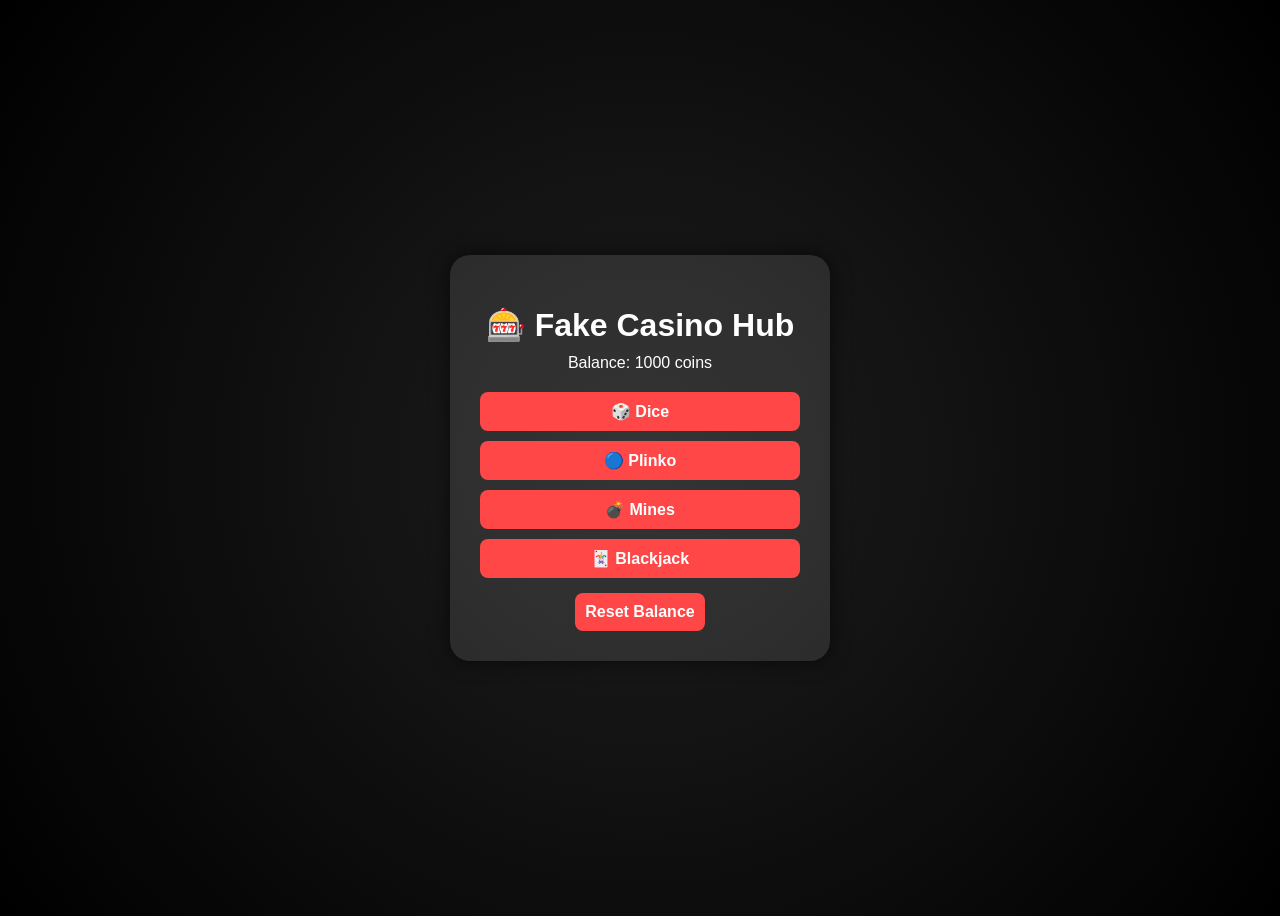
<file: index.html>
<!DOCTYPE html>
<html lang="en">
<head>
  <meta charset="UTF-8">
  <meta name="viewport" content="width=device-width, initial-scale=1.0">
  <title>Fake Casino Hub</title>
  <link rel="stylesheet" href="style.css">
</head>
<body>
  <div class="container">
    <h1>🎰 Fake Casino Hub</h1>
    <p class="balance">Balance: <span id="balance">0</span> coins</p>
    <div class="btns">
      <button onclick="goToGame('dice')">🎲 Dice</button>
      <button onclick="goToGame('plinko')">🔵 Plinko</button>
      <button onclick="goToGame('mines')">💣 Mines</button>
      <button onclick="goToGame('blackjack')">🃏 Blackjack</button>
    </div>
    <button id="resetBtn">Reset Balance</button>
  </div>

  <script src="script.js"></script>
</body>
</html>
</file>
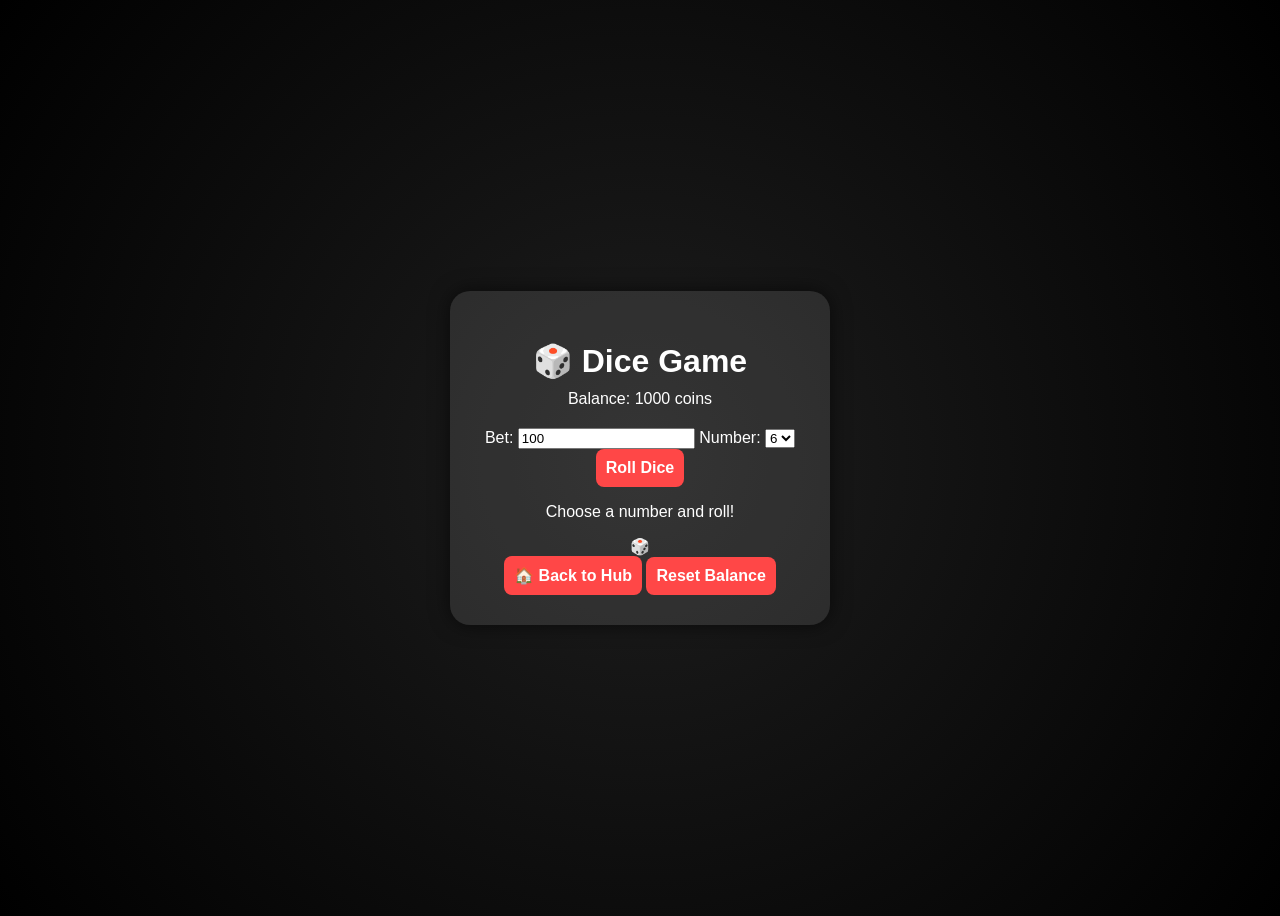
<file: dice/index.html>
<!DOCTYPE html>
<html lang="en">
<head>
  <meta charset="UTF-8">
  <meta name="viewport" content="width=device-width, initial-scale=1.0">
  <title>Dice | Fake Casino</title>
  <link rel="stylesheet" href="../style.css">
</head>
<body>
  <div class="container">
    <h1>🎲 Dice Game</h1>
    <p class="balance">Balance: <span id="balance">0</span> coins</p>

    <div class="bet-area">
      <label for="bet">Bet:</label>
      <input type="number" id="bet" value="100" min="1">

      <label for="chosen">Number:</label>
      <select id="chosen">
        <option value="1">1</option>
        <option value="2">2</option>
        <option value="3">3</option>
        <option value="4">4</option>
        <option value="5">5</option>
        <option value="6" selected>6</option>
      </select>

      <button id="rollBtn">Roll Dice</button>
    </div>

    <div class="dice-result">
      <p id="message">Choose a number and roll!</p>
      <div id="dice" class="dice">🎲</div>
    </div>

    <div class="bottom-btns">
      <button id="backBtn">🏠 Back to Hub</button>
      <button id="resetBtn">Reset Balance</button>
    </div>
  </div>

  <script>
    // Constants
    const BALANCE_KEY = "bal";

    // Elements
    const balanceEl = document.getElementById("balance");
    const betEl = document.getElementById("bet");
    const chosenEl = document.getElementById("chosen");
    const messageEl = document.getElementById("message");
    const diceEl = document.getElementById("dice");
    const rollBtn = document.getElementById("rollBtn");
    const resetBtn = document.getElementById("resetBtn");
    const backBtn = document.getElementById("backBtn");

    // Load balance
    let balance = parseInt(localStorage.getItem(BALANCE_KEY)) || 1000;
    updateDisplay();

    function updateDisplay() {
      balanceEl.textContent = balance;
      localStorage.setItem(BALANCE_KEY, balance);
    }

    function rollDice() {
      const bet = parseInt(betEl.value);
      const chosen = parseInt(chosenEl.value);
      if (isNaN(bet) || bet <= 0) {
        messageEl.textContent = "Enter a valid bet!";
        return;
      }
      if (bet > balance) {
        messageEl.textContent = "Not enough coins!";
        return;
      }

      // roll dice 1–6
      const roll = Math.floor(Math.random() * 6) + 1;
      diceEl.textContent = `🎲 ${roll}`;

      if (roll === chosen) {
        const winnings = bet * 5;
        balance += winnings;
        messageEl.textContent = `You rolled ${roll} (your pick)! You won +${winnings} coins 🎉`;
      } else {
        balance -= bet;
        messageEl.textContent = `You rolled ${roll}. You lost ${bet} coins 😢`;
      }

      updateDisplay();

      if (balance <= 0) {
        messageEl.textContent = "You're out of coins! Click Reset to restart.";
      }
    }

    // Buttons
    rollBtn.addEventListener("click", rollDice);
    resetBtn.addEventListener("click", () => {
      balance = 1000;
      messageEl.textContent = "Balance reset.";
      updateDisplay();
    });
    backBtn.addEventListener("click", () => {
      window.location.href = "../index.html";
    });
  </script>
</body>
</html>
</file>
<file: style.css>
body {
  background: radial-gradient(circle, #1e1e1e, #000);
  color: white;
  font-family: Arial, sans-serif;
  text-align: center;
  height: 100vh;
  display: flex;
  align-items: center;
  justify-content: center;
}

.container {
  background: rgba(255, 255, 255, 0.1);
  padding: 30px;
  border-radius: 20px;
  box-shadow: 0 0 20px rgba(0, 0, 0, 0.6);
  width: 320px;
}

h1 {
  margin-bottom: 10px;
}

.balance {
  margin: 10px 0 20px;
}

.btns {
  display: flex;
  flex-direction: column;
  gap: 10px;
  margin-bottom: 15px;
}

button {
  padding: 10px;
  border: none;
  border-radius: 8px;
  background-color: #ff4747;
  color: white;
  cursor: pointer;
  font-size: 16px;
  font-weight: bold;
  transition: background 0.2s;
}

button:hover {
  background-color: #ff6a6a;
}
</file>
